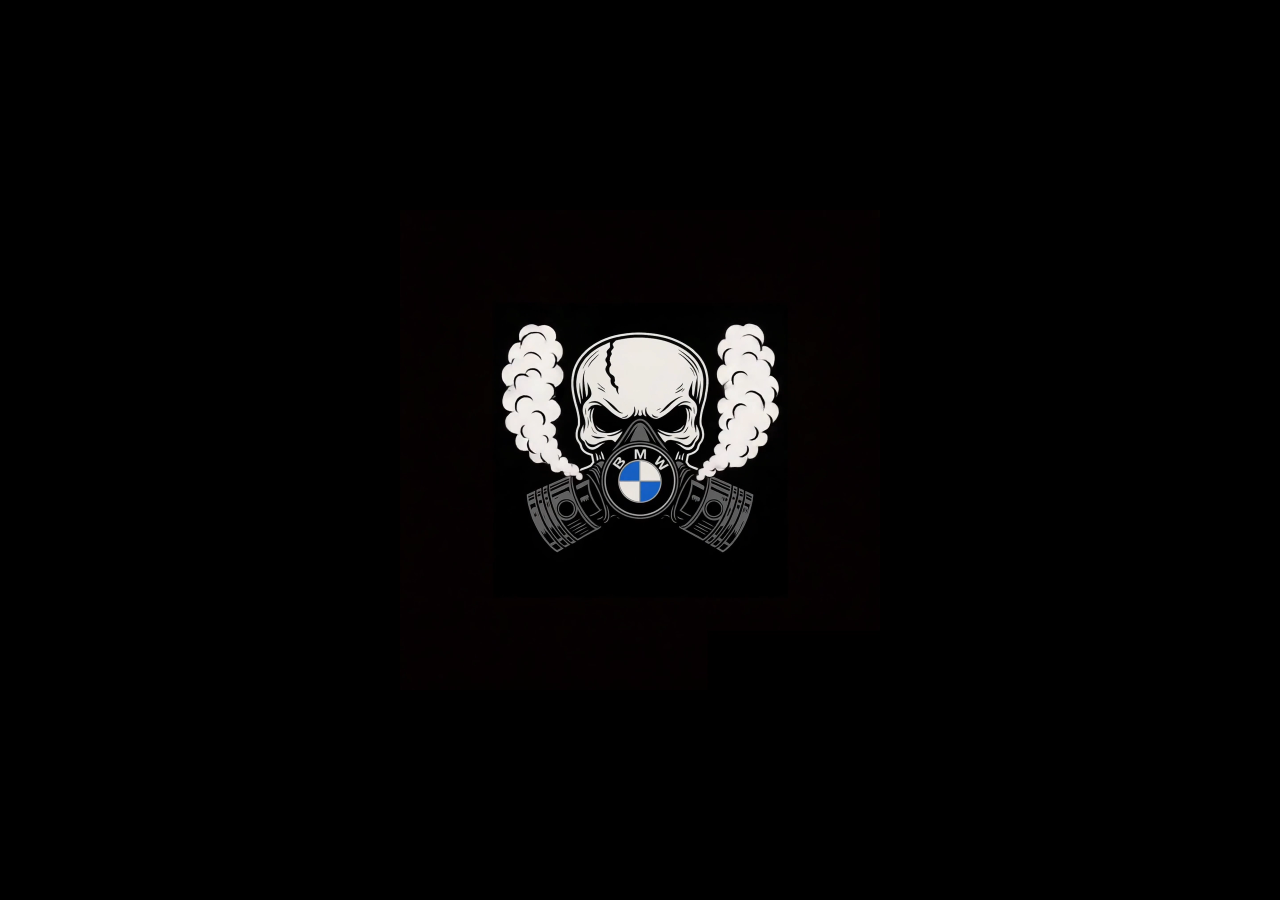
<file: frontend/index.html>
<!DOCTYPE html>
<html lang="en">
<head>
    <meta charset="UTF-8">
    <meta name="viewport" content="width=device-width, initial-scale=1.0">
    <meta http-equiv="X-UA-Compatible" content="IE=edge">
    <meta name="description" content="A subscription service to see quality videos">
    <meta name="author" content="no-licence">
    <meta name="keywords" content="no-licence">

    <meta http-equiv="Content-Security-Policy" content="script-src 'self' https://apis.google.com https://www.gstatic.com https://accounts.google.com 'unsafe-inline' 'unsafe-eval';">
    
    <script src="https://accounts.google.com/gsi/client" async defer></script>
    <meta name="google-signin-client_id" content="83470708869-jp3k1ajdp0n3jqvi7gv1t37715ukijmg.apps.googleusercontent.com">

    <title>No Licence</title>

        <link rel="icon" href="img/smile.png">
   
    <link rel="stylesheet" href="style.css">
    <link rel="stylesheet" href="modal.css">

    <!--<link rel="icon" href="favicon.ico" type="image/x-icon">-->
   
    <!-- Open Graph Tags for Social Media Sharing
    <meta property="og:title" content="My Website">
    <meta property="og:description" content="Description of your website">
    <meta property="og:image" content="path-to-image.jpg">
    <meta property="og:url" content="https://www.yourwebsite.com">
    -->


    <!-- Twitter Card Tags for Twitter Sharing
    <meta name="twitter:title" content="My Website">
    <meta name="twitter:description" content="Description of your website">
    <meta name="twitter:image" content="path-to-image.jpg">
    <meta name="twitter:card" content="summary_large_image">
    -->


</head>
<body>


    <div class="intro-scene" id="intro-scene">
        <video width="720" height="480" autoplay loop muted>
            <source src="img/intro-vid.mov">
        </video>
    </div>


    <a href="#" class="button button-login"  id="open-modal">Log in</a>


    <section class="intro">


        <div class="intro-content">
            <h1 class="hollow-effect glow-effect intro-title">not.license</h1>
            <p class="intro-sub-title">Where loyalty meets content</p>
           
            <a href="subscription.html" class=" button button-filled">Enter vault</a>
        </div>


        <div class="modal" id="modal-content">
            <div class="modal-content">
                <span class="close-btn" id="close-modal">&times;</span>
                <h2 class="">Log In</h2>
                <form class="main-form" id="login-form">
                    <input id="email-input" type="email" placeholder="Email" required />

                    <div class="password-input-container">
                        <input id="password-input" type="password" placeholder="Password" required />
                        <button type="button" id="toggle-password" class="toggle-password">
                            <img id="eye-icon" src="img/eye-closed.png" alt="Toggle Password">
                        </button>
                    </div>

                    <button type="submit" class="main-btn">Login</button>
                </form>
                <!--
                <div class="modal-divider">or</div>
                    
                <button id="custom-google-btn" class="google-btn">Continue with Google <img src="img/google-logo.png"></button>
-->
                <p class="modal-sign-up-lnk">Don't have an account? Sign in <a href="subscription.html" id="autoClickSigninLink">here</a></p>
            </div>
        </div>

        <div id="notification" class="notification">
            <span id="notification-message"></span>
        </div>


    </section>


    <div class="social-links">
        <a href="https://m.youtube.com/@not.license"><img loading="lazy" src="img/youtube.png" alt="youtube"></a>
        <a href="https://www.instagram.com/not.license?igsh=MXE4czdmeTRkcXZlMQ=="><img loading="lazy" src="img/instagram.png" alt="instagram"></a>
    </div>


    <script src="effects.js"></script>
    <script src="modal.js"></script>
    <script src="log-in.js"></script>

</body>
</html>
</file>
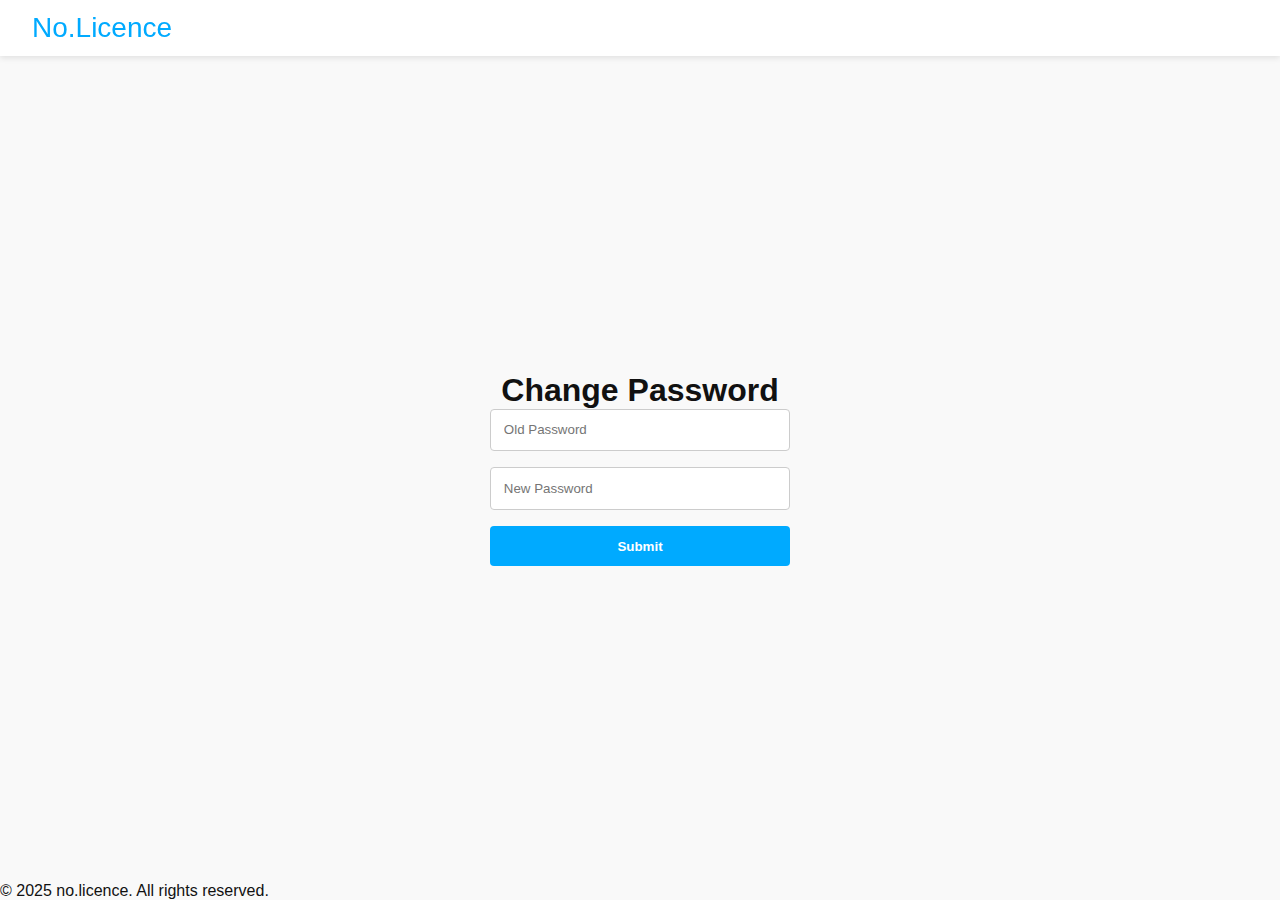
<file: frontend/change-password.html>
<!DOCTYPE html>
<html lang="en">
<head>
  <meta charset="UTF-8" />
  <meta name="viewport" content="width=device-width, initial-scale=1" />
  <title>Change Password - No.Licence</title>
  <link rel="stylesheet" href="exclusive_content_page.css" />
</head>
<body>
  <header>
    <div class="logo">No.Licence</div>
  </header>

  <main style="display: flex; justify-content: center; align-items: center; height: 80vh; flex-direction: column;">
    <h1>Change Password</h1>
      <form id="change-passcode-form" data-user-id="user1234" style="display: flex; flex-direction: column; width: 300px; gap: 1rem;">
        <input type="password" id="old-passcode" placeholder="Old Password" required style="padding: 0.8rem; border-radius: 4px; border: 1px solid #ccc;" />
        <input type="password" id="new-passcode" placeholder="New Password" required style="padding: 0.8rem; border-radius: 4px; border: 1px solid #ccc;" />
        <button type="submit" style="padding: 0.8rem; background: var(--accent-color); border: none; border-radius: 4px; color: var(--background-dark); font-weight: bold;">Submit</button>
      </form>

  </main>

  <script>
  document.getElementById('change-passcode-form').addEventListener('submit', async function(event) {
    event.preventDefault();

    const oldPasscode = document.getElementById('old-passcode').value;
    const newPasscode = document.getElementById('new-passcode').value;

    const userId = localStorage.getItem("userId");

    if (!userId || !oldPasscode || !newPasscode) {
      alert("All fields are required.");
      return;
    }

    try {
      const response = await fetch(`https://no-licence-user-db-manager-runner-83470708869.us-central1.run.app/users/${userId}/change_passcode`, {
        method: 'POST',
        headers: {
          'Content-Type': 'application/json',
          'Authorization': userId 
        },
        body: JSON.stringify({
          "oldPasscode" : oldPasscode,
          "newPasscode" : newPasscode
        })
      });

      const result = await response.json();

      if (response.ok) {
        alert(result.message || 'Password changed successfully.');
      } else {
        alert(result.erre || `Failed to change password. `);
      }
    } catch (error) {
      console.error('Error changing password:', error);
      alert('Something went wrong. Check console for details.');
    }
  });
  </script>

  <footer>
    <p>© 2025 no.licence. All rights reserved.</p>
  </footer>
</body>
</html>
</file>
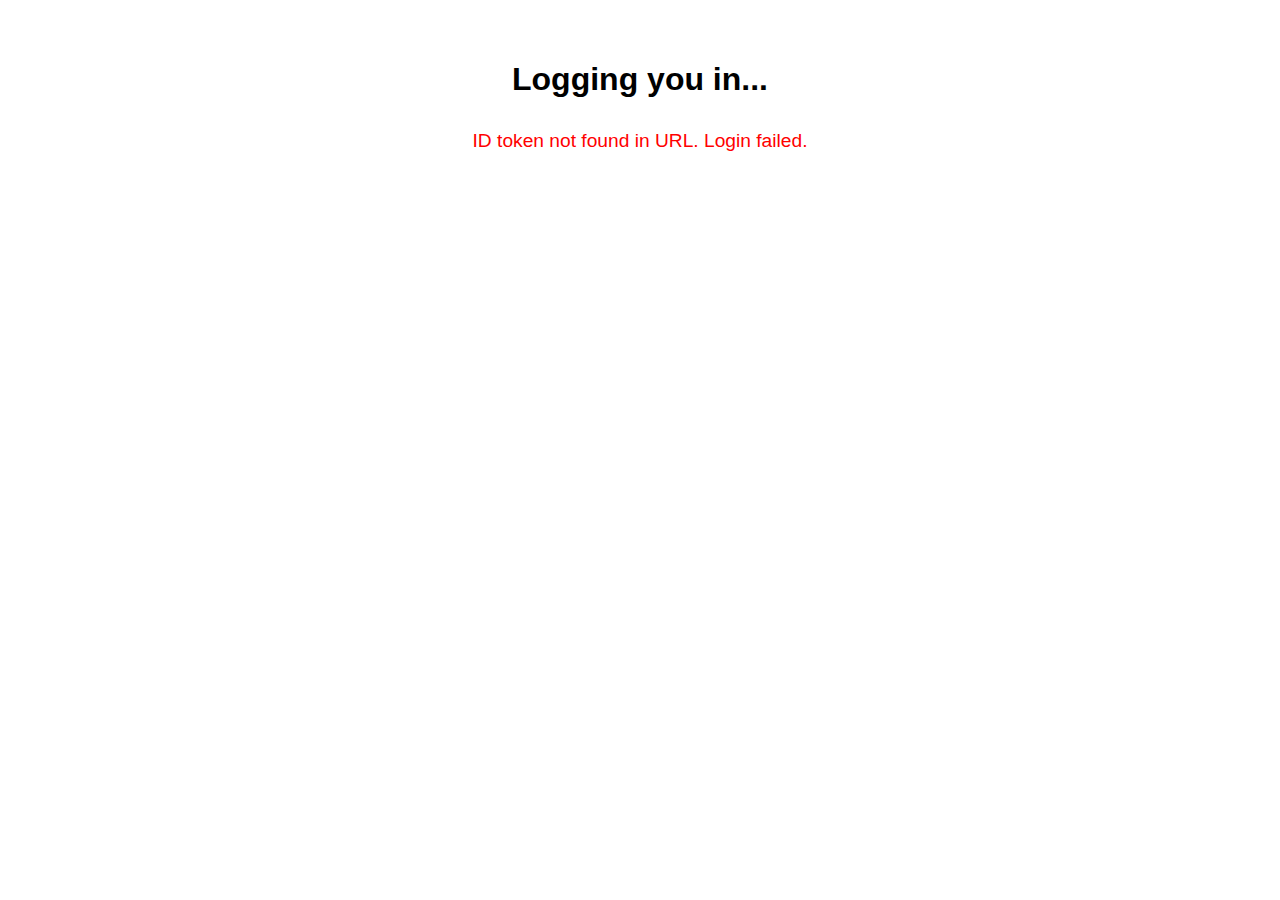
<file: frontend/google-callback-login.html>
<!DOCTYPE html>
<html lang="en">
<head>
  <meta charset="UTF-8" />
  <title>Google Login Callback</title>
  <style>
    body { font-family: Arial, sans-serif; text-align: center; padding: 2rem; }
    .message { margin-top: 2rem; font-size: 1.2rem; }
    .error { color: red; }
    .success { color: green; }
  </style>
</head>
<body>
  <h1>Logging you in...</h1>
  <div id="message" class="message"></div>

  <script>
    const BACKEND_URL = '';
    
    function parseHashParams(hash) {
      const params = {};
      hash.replace(/^#/, '').split('&').forEach(kv => {
        const [key, val] = kv.split('=');
        if (key) params[key] = decodeURIComponent(val);
      });
      return params;
    }

    async function authenticateWithBackend(idToken) {
      try {
        const res = await fetch(`${BACKEND_URL}/users/auth/google_login`, {
          method: 'POST',
          headers: { 
            'Content-Type': 'application/json',

            
          },
          body: JSON.stringify(
            { idToken }),
        });

        const data = await res.json();

        if (res.ok) {
          localStorage.setItem('token', data.token);
          localStorage.setItem('userEmail', data.email);
          localStorage.setItem('userId', data.userId);
          const subscribed = data.subscribed;

          document.getElementById('message').textContent = 'Login successful! Redirecting...';
          document.getElementById('message').classList.add('success');

          if (!subscribed)
          {
            if (window.opener && !window.opener.closed) {
              window.opener.location.href = '/checkout.html';
            }
          }
          else
          {
            if (window.opener && !window.opener.closed) {
              window.opener.location.href = '/exclusive_content_page.html';
            }
          }


          setTimeout(() => window.close(), 1500);

        } else {
          const errorMsg = data.error || 'Unknown error';
          document.getElementById('message').textContent = 'Backend Login Failed: ' + errorMsg;
          document.getElementById('message').classList.add('error');
        }
      } catch (error) {
        document.getElementById('message').textContent = 'Network or backend error occurred.';
        document.getElementById('message').classList.add('error');
        console.error('Backend error:', error);
      }
    }

    (function() {
      const params = parseHashParams(window.location.hash);
      const idToken = params.id_token;

      if (!idToken) {
        document.getElementById('message').textContent = 'ID token not found in URL. Login failed.';
        document.getElementById('message').classList.add('error');
        return;
      }

      authenticateWithBackend(idToken);
    })();
  </script>
</body>
</html>
</file>
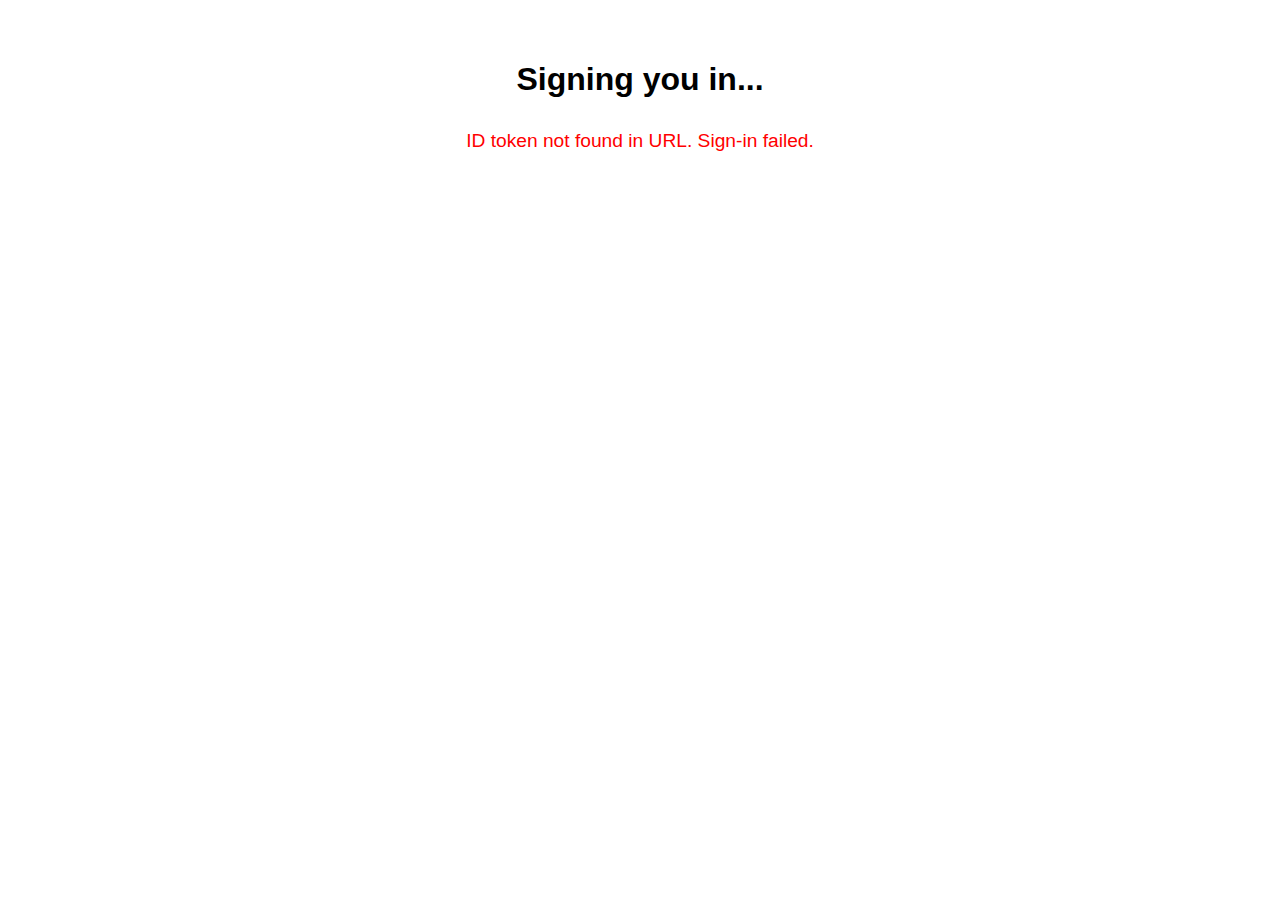
<file: frontend/google-callback-signin.html>
<!DOCTYPE html>
<html lang="en">
<head>
  <meta charset="UTF-8" />
  <title>Google Sign-In Callback</title>
  <style>
    body { font-family: Arial, sans-serif; text-align: center; padding: 2rem; }
    .message { margin-top: 2rem; font-size: 1.2rem; }
    .error { color: red; }
    .success { color: green; }
  </style>
</head>
<body>
  <h1>Signing you in...</h1>
  <div id="message" class="message"></div>

  <script>
    const BACKEND_URL = 'https://no-licence-user-db-manager-runner-83470708869.us-central1.run.app';

    // Helper to parse the URL hash fragment into an object
    function parseHashParams(hash) {
      const params = {};
      hash.replace(/^#/, '').split('&').forEach(kv => {
        const [key, val] = kv.split('=');
        if (key) params[key] = decodeURIComponent(val);
      });
      return params;
    }

    async function authenticateWithBackend(idToken) {
      try {
        const res = await fetch(`${BACKEND_URL}/users/auth/google`, {
          method: 'POST',
          headers: { 'Content-Type': 'application/json' },
          body: JSON.stringify({ idToken }),
        });

        const data = await res.json();
        
        console.log(data.authToken);
        
        if (res.ok) {
          // Save token locally
          localStorage.setItem('authToken', data.authToken);
          localStorage.setItem('userId', data.userId);
          localStorage.setItem('userName', data.name);
          localStorage.setItem('userEmail', data.email);
          localStorage.setItem("authProvider", "google");
          

          document.getElementById('message').textContent = 'Successfully signed in! Redirecting...';
          document.getElementById('message').classList.add('success');

          if (window.opener && !window.opener.closed) {
            window.opener.location.href = '/checkout.html';
          }

          // Close this popup after short delay
          setTimeout(() => window.close(), 1500);

        } else {
          const errorMsg = data.error || 'Unknown error';
          document.getElementById('message').textContent = 'Backend Authentication Failed: ' + errorMsg;
          document.getElementById('message').classList.add('error');
        }
      } catch (error) {
        document.getElementById('message').textContent = 'Network or backend error occurred.';
        document.getElementById('message').classList.add('error');
        console.error('Backend error:', error);
      }
    }

    (function() {
      const params = parseHashParams(window.location.hash);

      // Google OAuth returns id_token and/or access_token in the URL hash
      const idToken = params.id_token;

      if (!idToken) {
        document.getElementById('message').textContent = 'ID token not found in URL. Sign-in failed.';
        document.getElementById('message').classList.add('error');
        return;
      }

      // Send the id_token to backend to authenticate
      authenticateWithBackend(idToken);
    })();
  </script>
</body>
</html>
</file>
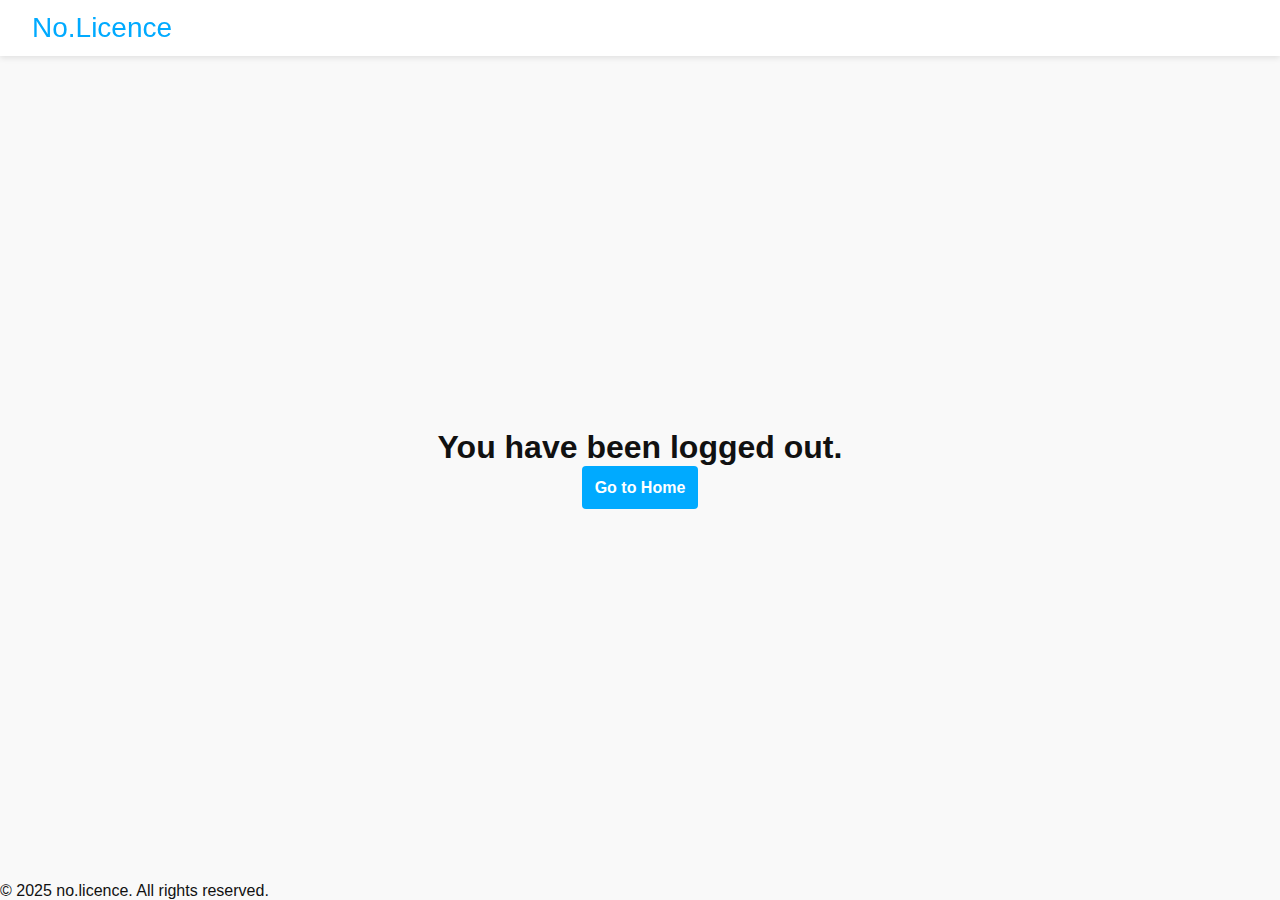
<file: frontend/logout.html>
<!DOCTYPE html>
<html lang="en">
<head>
  <meta charset="UTF-8" />
  <meta name="viewport" content="width=device-width, initial-scale=1" />
  <title>Logout - No.Licence</title>
  <link rel="stylesheet" href="exclusive_content_page.css" />
</head>
<body>
  <header>
    <div class="logo">No.Licence</div>
  </header>

  <main style="display: flex; justify-content: center; align-items: center; height: 80vh; flex-direction: column;">
    <h1>You have been logged out.</h1>
    <a href="index.html" style="padding: 0.8rem; background: var(--accent-color); border: none; border-radius: 4px; color: var(--background-dark); font-weight: bold; text-decoration: none;">Go to Home</a>
  </main>
  <script>
    function clear() {
    localStorage.clear();
    }

    clear();
  </script>
  <footer>
    <p>© 2025 no.licence. All rights reserved.</p>
  </footer>
</body>
</html>
</file>
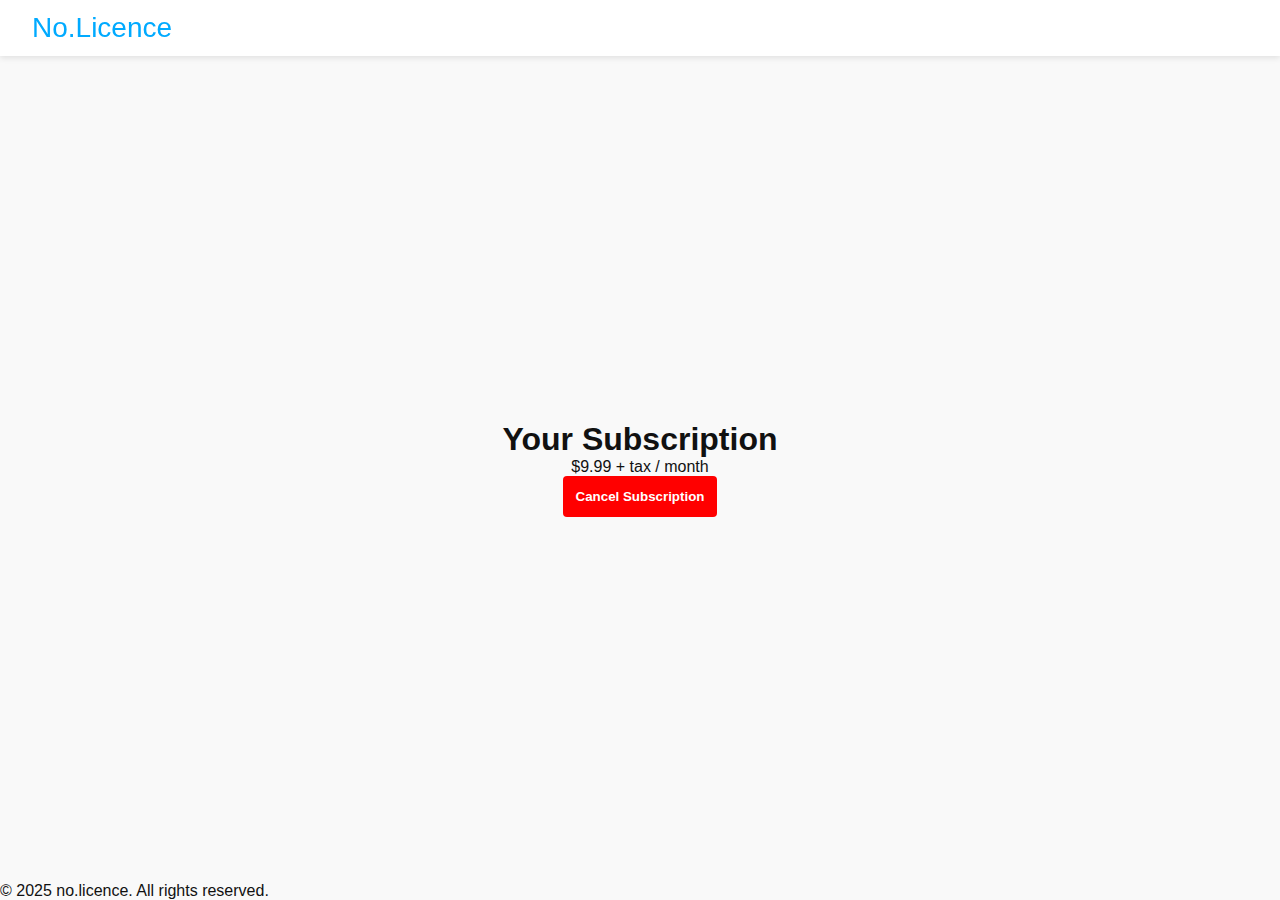
<file: frontend/subscription-edit.html>
<!DOCTYPE html>
<html lang="en">
<head>
  <meta charset="UTF-8" />
  <meta name="viewport" content="width=device-width, initial-scale=1" />
  <title>Subscription - No.Licence</title>
  <link rel="stylesheet" href="exclusive_content_page.css" />
</head>
<body>
  <header>
    <div class="logo">No.Licence</div>
  </header>

  <main style="display: flex; justify-content: center; align-items: center; height: 80vh; flex-direction: column;">
    <h1>Your Subscription</h1>
    <p>$9.99 + tax / month</p>
<button id="cancel-btn" data-user-id="user1234" style="padding: 0.8rem; background: red; border: none; border-radius: 4px; color: var(--background-dark); font-weight: bold;">
    Cancel Subscription
</button>  </main>

<script>
  document.getElementById('cancel-btn').addEventListener('click', async function() {
    const userId = localStorage.getItem("userId");
    if (!userId) {
      alert("User ID not found.");
      return;
    }

    try {
      const response = await fetch(`https://no-licence-user-db-manager-runner-83470708869.us-central1.run.app/users/${userId}/cancel_subscription`, {
        method: 'POST',
        headers: {
          'Content-Type': 'application/json',
          'Authorization': userId
        }
      });

      const result = await response.json();

      if (response.ok) {
        alert(result.message || 'Subscription cancelled successfully.');
      } else {
        
        alert(result.error);
      }
    } catch (error) {
      console.error('Error cancelling subscription:', error);
      alert("Error");
    }
  });
</script>

  <footer>
    <p>© 2025 no.licence. All rights reserved.</p>
  </footer>
</body>
</html>
</file>
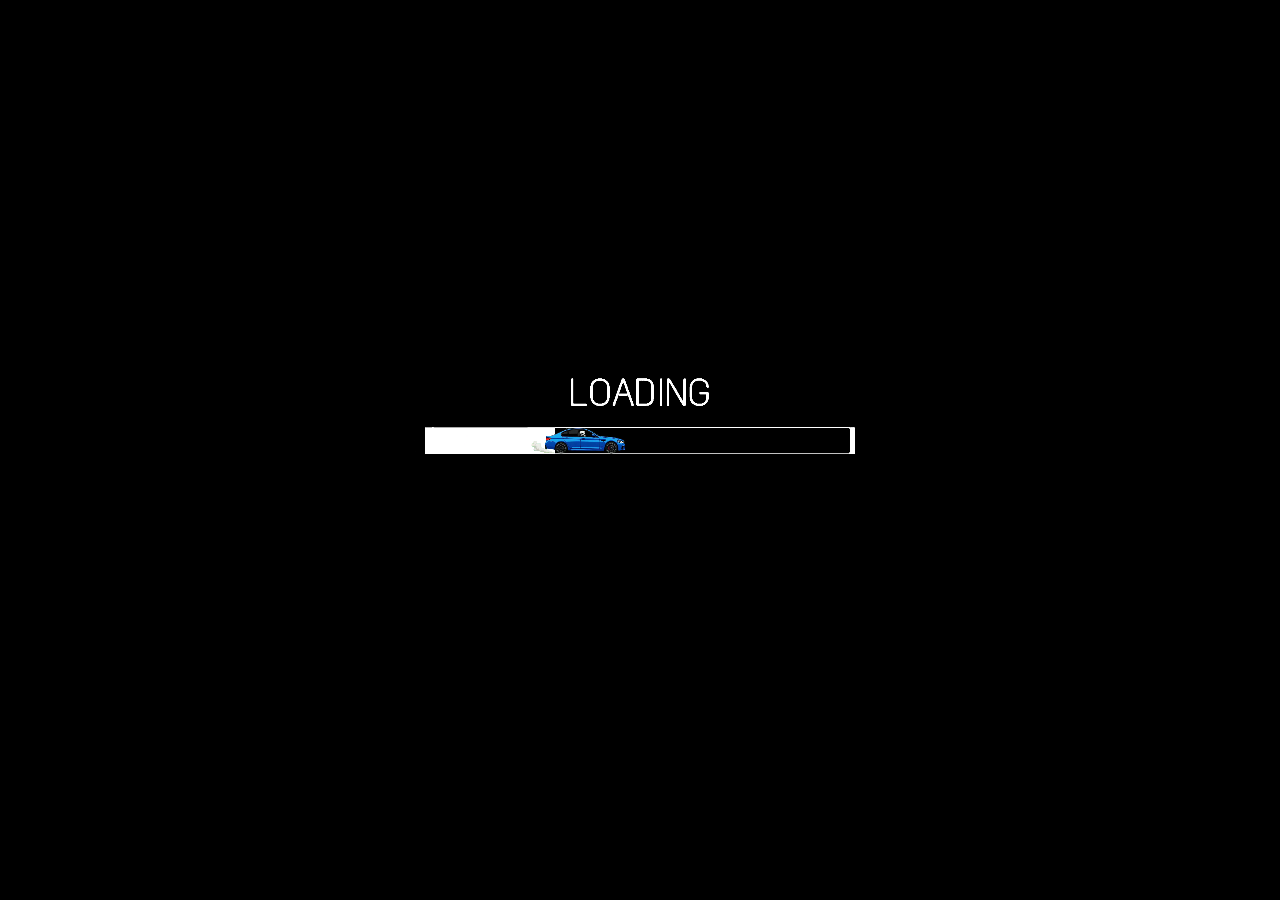
<file: frontend/subscription.html>
<!DOCTYPE html>
<html lang="en">
<head>
    <meta charset="UTF-8" />
    <meta name="viewport" content="width=device-width, initial-scale=1.0"/>
    <title>Subscribe</title>
    <link rel="stylesheet" href="modal.css" />
    <link rel="stylesheet" href="subscription.css" />
        
    <meta http-equiv="Content-Security-Policy" content="script-src 'self' https://apis.google.com https://www.gstatic.com https://accounts.google.com 'unsafe-inline' 'unsafe-eval';">
    
    <script src="https://accounts.google.com/gsi/client" async defer></script>
    <meta name="google-signin-client_id" content="83470708869-jp3k1ajdp0n3jqvi7gv1t37715ukijmg.apps.googleusercontent.com">
</head>
<body>


        <div class="load-scene" id="load-intro-scene">
        <video autoplay loop muted>
            <source src="img/load-vid.mov">
        </video>
    </div>
  <!-- Google Identity Services: Button and auto init -->


  <section class="subscription-container">
      <p class="tilt glow tilt-left">Exclusive</p>
      <p class="tilt glow tilt-right">Premium</p>
      
      <div class="card">
        <h1 class="card-title glow">Join the Vault</h1>
        <p class="card-description">Get exclusive content. Loyalty always rewarded.</p>
        <div class="card-price-box">
            <span class="card-price">$5</span>
            <span class="card-period">/month</span>
        </div>
        <button class="card-join-button" id="open-modal">Join Vault</button>
      </div>
      
      <div class="modal" id="modal-content">
        <div class="modal-content">
            <span class="close-btn" id="close-modal">&times;</span>
            <h2>Sign In</h2>
            <form class="main-form" id="signin-form">
                <input id="name-input" type="text" placeholder="Name" required />
                <input id="email-input" type="email" placeholder="Email" required />
                <div class="password-input-container">
                  <input id="password-input" type="password" placeholder="Password" required />
                  <button type="button" id="toggle-password" class="toggle-password">
                    <img id="eye-icon" src="img/eye-closed.png" alt="Toggle Password">
                  </button>
                </div>
                <button type="submit" class="main-btn">Sign Up</button>
            </form>
            <!--
            <div class="modal-divider">or</div>
            <button id="custom-google-btn" class="google-btn">Continue with Google <img src="img/google-logo.png"></button>

-->
                   <p class="modal-sign-up-lnk">Already have an account? Log in <a href="index.html"  id="autoClickLoginLink">here</a></p>
        </div>
      </div>

      <div id="notification" class="notification">
        <p id="notification-message"></p>
      </div>
  </section>

  <script src="modal.js"></script>
  <script src="sign-in.js" defer></script>
  <script src="subscription-effects.js"></script>
</body>
</html>
</file>
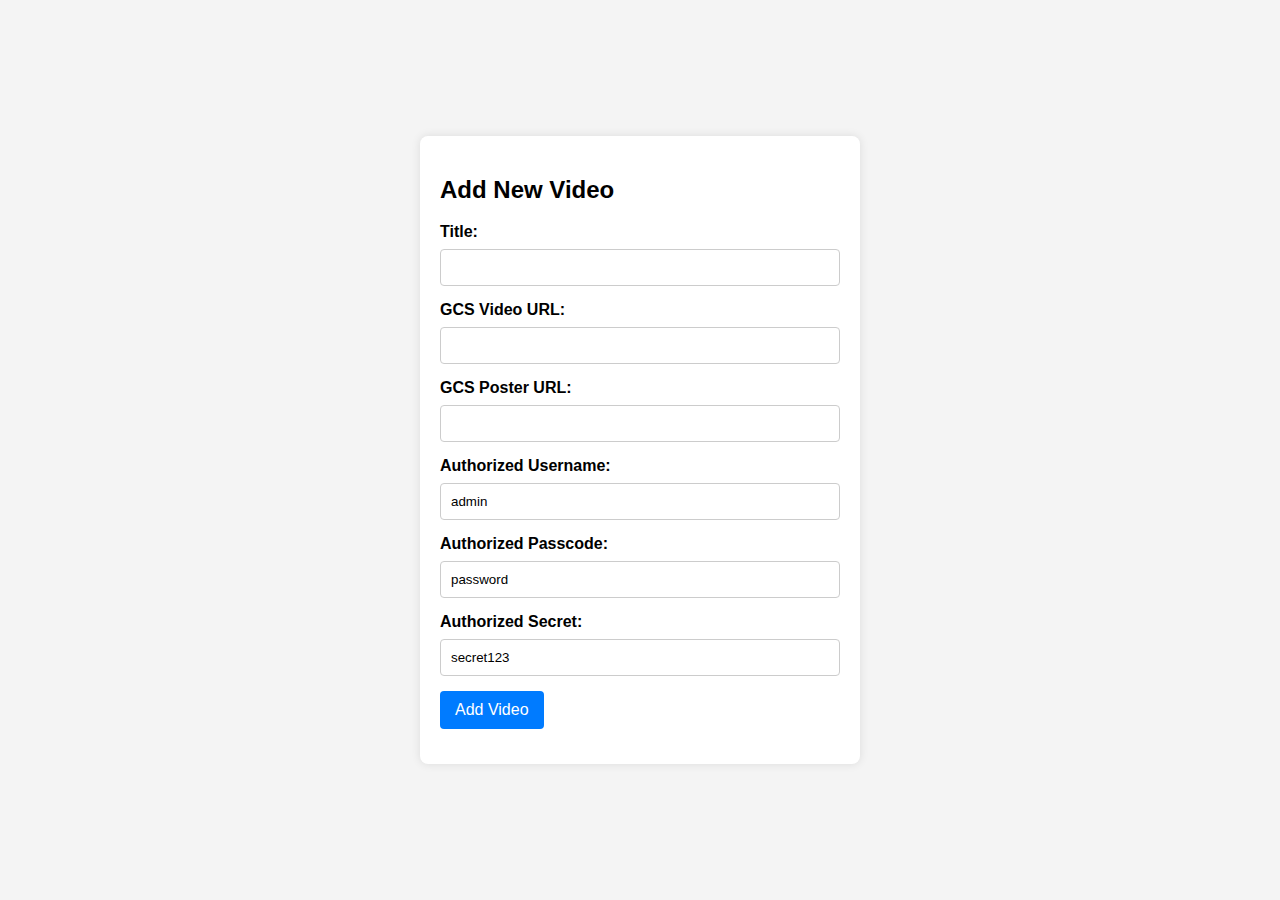
<file: frontend/test.html>
<!DOCTYPE html>
<html lang="en">
<head>
    <meta charset="UTF-8">
    <meta name="viewport" content="width=device-width, initial-scale=1.0">
    <title>Add Video Test</title>
    <style>
        body {
            font-family: sans-serif;
            background-color: #f4f4f4;
            display: flex;
            justify-content: center;
            align-items: center;
            min-height: 100vh;
            margin: 0;
        }

        #addVideoForm {
            background-color: #fff;
            padding: 20px;
            border-radius: 8px;
            box-shadow: 0 0 10px rgba(0, 0, 0, 0.1);
            width: 400px;
        }

        #addVideoForm label {
            display: block;
            margin-bottom: 8px;
            font-weight: bold;
        }

        #addVideoForm input[type="text"] {
            width: 100%;
            padding: 10px;
            margin-bottom: 15px;
            border: 1px solid #ccc;
            border-radius: 4px;
            box-sizing: border-box;
        }

        #addVideoForm button {
            background-color: #007bff;
            color: white;
            padding: 10px 15px;
            border: none;
            border-radius: 4px;
            cursor: pointer;
            font-size: 1em;
        }

        #addVideoForm button:hover {
            background-color: #0056b3;
        }

        #message {
            margin-top: 15px;
            font-weight: bold;
        }

        .success {
            color: green;
        }

        .error {
            color: red;
        }
    </style>
</head>
<body>
    <div id="addVideoForm">
        <h2>Add New Video</h2>
        <form id="videoForm">
            <label for="title">Title:</label>
            <input type="text" id="title" name="title" required>

            <label for="gcsUrl">GCS Video URL:</label>
            <input type="text" id="gcsUrl" name="gcsUrl" required>

            <label for="gcsPosterUrl">GCS Poster URL:</label>
            <input type="text" id="gcsPosterUrl" name="gcsPosterUrl" >

            <label for="authUsername">Authorized Username:</label>
            <input type="text" id="authUsername" name="authUsername" required value="admin">

            <label for="authPasscode">Authorized Passcode:</label>
            <input type="text" id="authPasscode" name="authPasscode" required value="password">

            <label for="authSecret">Authorized Secret:</label>
            <input type="text" id="authSecret" name="authSecret" required value="secret123">

            <button type="submit">Add Video</button>
        </form>
        <div id="message"></div>
    </div>

    <script>

        const BACKEND_URL = 'https://no-licence-user-db-manager-runner-83470708869.us-central1.run.app';

        document.addEventListener('DOMContentLoaded', function() {
            const videoForm = document.getElementById('videoForm');
            const messageDiv = document.getElementById('message');

            videoForm.addEventListener('submit', async function(event) {
                event.preventDefault();

                const title = document.getElementById('title').value;
                const gcsUrl = document.getElementById('gcsUrl').value;
                const gcsPosterUrl = document.getElementById('gcsPosterUrl').value;
                const authUsername = document.getElementById('authUsername').value;
                const authPasscode = document.getElementById('authPasscode').value;
                const authSecret = document.getElementById('authSecret').value;

                const videoData = {
                    title: title,
                    gcsUrl: gcsUrl,
                    gcsPosterUrl: gcsPosterUrl,
                    username: authUsername,
                    passcode: authPasscode,
                    secret: authSecret
                };

                try {
                    const response = await fetch(`${BACKEND_URL}/api/videos`, {
                        method: 'POST',
                        headers: {
                            'Content-Type': 'application/json'
                        },
                        body: JSON.stringify(videoData)
                    });

                    const data = await response.json();

                    if (response.ok) {
                        messageDiv.textContent = 'Video added successfully!';
                        messageDiv.className = 'success';
                        videoForm.reset();
                    } else {
                        messageDiv.textContent = `Error adding video: ${data.error || 'Something went wrong.'}`;
                        messageDiv.className = 'error';
                    }
                } catch (error) {
                    console.error('Error sending video data:', error);
                    messageDiv.textContent = 'Error sending data to the server.';
                    messageDiv.className = 'error';
                }
            });
        });
    </script>
</body>
</html>
</file>
<file: frontend/style.css>
@font-face {
    font-family: 'Bebas Neue';
    src: url('fonts/Bebas-Neue/BebasNeue.ttf') format('truetype');
    font-weight: normal;
    font-style: normal;
}


:root {
    --primary-color: #ffffff;
    --black: #000000;

    --valid-color: #28a745;

    --invalid-color: #dc3545;

    --primary-font: 'Bebas Neue', monospace;
    --secondary-font: 'Montserrat', monospace;
}


body {
    font-family: var(--primary-font);
    margin: 0;
    padding: 0;
    height: 100vh;
    background-size: cover;
    background-position: center;
    display: flex;
    align-items: center;
    justify-content: center;
    overflow: hidden;
}


.intro {
    position: relative;
    width: 100%;
    height: 100vh;
    background-image: url("img/dark-img.png");
    background-size: cover;
    background-position: center;
    display: flex;
    align-items: center;
    justify-content: center;
    overflow: hidden;
}


.intro-scene {
    display: flex;
    height: 100vh;
    width: 100%;
    opacity: 1;
    position: absolute;
    text-align: center;
    justify-content: center;
    align-items: center;
    z-index: 1000;
    overflow:hidden;
    background-color: #000000;
    transition: opacity 1s ease-in-out, z-index 1s ease-in-out;
  }

  .intro-scene.fade-out {
    opacity: 0;
    z-index: -1;
  }


.notification {
    position: fixed;              
    bottom: 20px;                 
    left: 50%;                    
    transform: translateX(-50%);  
    background-color: #333;      
    color: white;                
    padding: 10px 20px;         
    border-radius: 10px;          
    box-shadow: 0 4px 8px rgba(0, 0, 0, 0.5); 
    font-family: 'Segoe UI', Tahoma, Geneva, Verdana, sans-serif;
    font-size: 1rem;
    z-index: 1000;                 
    opacity: 0;
    transition: opacity 0.3s ease-in-out; 
}

.notification.show {
    display: block;              
    opacity: 1;        
}

.notification.success {
    background-color: var(--valid-color);   
}

.notification.error {
    background-color: var(--invalid-color);     
}

/*
.intro::after {
    content: "";
    position: absolute;
    top: 0;
    left: 0;
    width: 100%;
    height: 100%;
    background-color: rgba(0, 0, 0, 0.6);
    z-index: 1;
}*/


.intro-content {
    position: relative;
    z-index: 2;
    text-align: center;
    transform: translateY(-20vh);
}


.intro-title {
    font-size: 10vw;
    font-weight: bold;
    word-spacing: 0.5vw;
    letter-spacing: 1vw;
    text-transform: uppercase;
    margin-bottom: 0;
}


.intro-sub-title {
    color: var(--primary-color);
    font-family: var(--primary-font);
    font-weight: 200;
    font-size: 4vw;
    word-spacing: 10px;
    letter-spacing: 2px;
    text-align: center;
    margin-top: 6vh;
    margin-bottom: 6vh;
}


.button {
    position: relative;
    display: inline-block;
    font-weight: bold;
    border: 2px solid var(--primary-color);
    padding: 0.75rem 1.5rem;
    font-size: 1.5rem;
    text-transform: uppercase;
    border-radius: 8px;
    word-spacing: 10px;
    letter-spacing: 2px;
    cursor: pointer;
    overflow: hidden;
    z-index: 1;
    transition: all 0.3s ease;
    margin: 0 3vw;
    text-decoration: none;
}


.button:hover {
    transform: translateY(-5px);
}


.button-empty {
    background-color: transparent;
    color: var(--primary-color);
}




.button-empty:hover {
    color: var(--black);
    background-color: var(--primary-color);
}


.button-filled {
    background-color: var(--primary-color);
    color: var(--black);
    text-shadow: 0 0 0px rgba(0, 0, 0, 0);
}


.button-filled:hover {
    text-shadow: 0 0 5px rgba(0, 0, 255, 0.5);
    color: var(--primary-color);
    background-color: transparent;
}




.glow-effect {
    text-shadow: 0 0 50px rgba(255, 255, 255, 0.5);
}


.hollow-effect {
    color: transparent;
    -webkit-text-stroke: 1px var(--primary-color);
}




.button-login {
    margin:10px;
    position: absolute;
    display: inline-block;
    top: 0;
    right: 0;
    padding: 0.5rem 1rem;
    font-size:1rem;
    color: var(--primary-color);
    background-color: transparent;
    word-spacing: 5px;
    transition: all 0.3s ease-in-out;
}


.button-login:hover {
    color: var(--black);
    background-color: var(--primary-color);
}


.social-links {
    display: inline;
    position: absolute;
    bottom: 0;
    align-content: center;
}


.social-links img {
    height: 8vh;
    width: auto;
    bottom: 0;
    align-content: center;
    margin-left: 1vw;
    margin-right: 1vw;      
    padding:0;
    z-index: 10;    
}


@media (max-height: 630px) {
    .intro {
      height: 160vh;
    }
  }  



@media (max-width: 560px) {
    .button {
        padding: 0.5rem 1rem;
    }

    .intro-title {
        font-size: 20vw;
    }
}
</file>
<file: frontend/modal.css>
@keyframes flyFromTop {
  0% {
      transform: translateY(-50vh);
      opacity: 0;
  }
  100% {
      transform: translateY(0);
      opacity: 1;
  }
}

.modal {
  --primary-color: #00ffe7;
  --accent-color: #ffffff;
  --background-color: #0d0d0d;
  --modal-bg: #121212;
  --input-bg: #1a1a1a;
  --input-border: #333;
  --text-color: #fff;
  --black: #000000;

  display: none;
  position: fixed;
  top: 0;
  left: 0;
  width: 100vw;
  height: 100vh;
  background: rgba(0, 0, 0, 0.8);
  align-items: center;
  justify-content: center;
  z-index: 1000;
  animation: flyFromTop 0.5s ease-in-out;
  font-family: 'Segoe UI', Tahoma, Geneva, Verdana, sans-serif;
  color: var(--text-color);
  overflow: auto; 
}

.modal.open {
  display: flex;
}

.modal-content {
  background: var(--modal-bg);
  padding: 2rem;
  border-radius: 16px;
  box-shadow: 0 0 20px rgba(0, 255, 255, 0.3);
  width: 90%;
  max-width: 400px;
  margin: 2rem auto; 
  max-height: 90%; 
  overflow-y: auto;
  text-align: center;
  position: relative; 
}


.modal-divider {
  margin: 1rem 0;
  text-align: center;
  color: var(--text-color);
  font-size: 0.8rem;
  position: relative;
}

.glow-white {
  color: var(--text-color);
  text-shadow: 0 0 10px var(--text-color);
}

.modal .close-btn {
  position: absolute;
  top: 12px;
  right: 18px;
  font-size: 1.8rem;
  color: var(--accent-color);
  cursor: pointer;
  z-index: 10; 
}

.modal .main-form input {
  display: block;
  width: 100%;
  padding: 0.75rem;
  margin: 1rem 0;
  background: var(--input-bg);
  border: 1px solid var(--input-border);
  border-radius: 10px;
  color: var(--text-color);
  font-size: 1rem;
  box-sizing: border-box;
}

.modal .modal-sign-up-lnk {
    font-size: 1rem;    
}

.modal .modal-sign-up-lnk a {
    color: var(--primary-color);
}


.modal .main-btn {
  background-color: var(--accent-color);
  color: var(--black);
  font-weight: bold;
  border: none;
  border-radius: 10px;
  padding: 0.75rem;
  width: 100%;
  cursor: pointer;
  transition: background-color 0.3s ease;
}

.modal .main-btn:hover {
  background-color: var(--primary-color);
}


.modal .google-btn {
  background-color: var(--accent-color);
  color: var(--black);
  font-weight: bold;
  border: none;
  text-align: center;
  border-radius: 10px;
  padding: 0.75rem;
  width: 100%;
  box-shadow: 0 0 10px rgba(255, 255, 255, 0.15);
  cursor: pointer;
  transition: background-color 0.3s ease;
}

.card-title {
  font-size: 1.6rem;
  margin-bottom: 0.5rem;
  margin-top: 1vh;
}

.modal .google-btn img {
  display: inline-block;
  height: 2rem;
  width: auto;
  margin: 0;
  margin-left: 3px;
  transform: translateY(-8px);
  position: absolute;
}

.modal .google-btn:hover {
  background-color: var(--primary-color);
}

.modal .password-input-container {
    position: relative; 
    display: flex; 
    align-items: center;
}

.modal .password-input-container input[type="password"],
.modal .password-input-container input[type="text"] {

}

.modal .toggle-password {
    position: absolute;
    right: 10px;
    top: 50%;
    transform: translateY(-50%);
    background: none;
    border: none;
    cursor: pointer;
    padding: 5px;
    outline: none; 
}

.modal .toggle-password img {
    display: inline-block;
    height: 1rem;
    width: auto;
    margin: 0;
}
@media (min-width: 481px) and (max-width: 600px) {
    .modal-content {
        max-width: 450px;
    }
}

/* Adjust for smaller widths */
@media (max-width: 480px) {
    .modal-content {
        width: 80%; 
        max-width: none; 
        padding: 1.5rem;
        margin-left: auto;
        margin-right: auto  ;
    }

    .modal .main-form input {
        margin: 0.75rem 0;
        font-size: 0.9rem;
    }

    .modal .main-btn,
    .modal .google-btn {
        padding: 0.6rem;
        font-size: 0.9rem;
    }

    .modal .close-btn {
        font-size: 1.5rem;
        top: 8px;
        right: 12px;
    }

}

@media (max-height: 680px) {
    .modal {
        align-items: flex-start; 
    }
}
</file>
<file: frontend/exclusive_content_page.css>
:root {
  --accent-color: #00aaff;
  --background-light: #f9f9f9;
  --background-dark: #fff;
  --text-color: #111;
  --font-main: 'Montserrat', sans-serif;
  --font-heading: 'Poppins', sans-serif;
}

*,
*::before,
*::after {
  box-sizing: border-box;
  margin: 0;
  padding: 0;
}

body {
  margin: 0;
  background: var(--background-light);
  color: var(--text-color);
  font-family: var(--font-main);
  min-height: 100vh;
  display: flex;
  flex-direction: column;
}

.vault-scene {
  position: fixed;
  top: 0;
  left: 0;
  width: 100%;
  height: 100%;
  z-index: 9999;
  background-color: black;
}

.vault-scene video {
  position: absolute;
  top: 50%;
  left: 50%;
  min-width: 100%;
  min-height: 100%;
  transform: translate(-50%, -50%);
  object-fit: cover;
}

.fade-out {
  opacity: 0;
  transition: opacity 1.5s ease-out;
  pointer-events: none;
}

.account-wrapper {
  position: relative;
  display: inline-block;
}

.account-button {
  background-color: var(--accent-color);
  border: none;
  color: var(--background-dark);
  padding: 0.5rem 1rem;
  font-weight: 700;
  font-size: 1rem;
  border-radius: 4px;
  cursor: pointer;
  user-select: none;
  transition: background-color 0.3s ease;
}

.account-button:hover {
  background-color: #00d9c6;
}

.account-menu {
  position: absolute;
  right: 0;
  margin-top: 0.5rem;
  background: white;
  border-radius: 6px;
  box-shadow: 0 8px 16px rgba(0, 0, 0, 0.2);
  min-width: 180px;
  display: none;
  flex-direction: column;
  z-index: 12000;
  font-family: var(--font-heading);
}

.account-menu[aria-hidden="false"] {
  display: flex;
}

.account-menu-item {
  background: none;
  border: none;
  padding: 0.75rem 1rem;
  text-align: left;
  font-size: 1rem;
  color: #333;
  cursor: pointer;
  transition: background-color 0.2s ease;
}

.account-menu-item:hover {
  background-color: var(--accent-color);
  color: var(--background-dark);
  border-radius: 4px;
}

header {
  position: fixed;
  top: 0;
  left: 0;
  width: 100%;
  padding: 1rem 2rem;
  justify-content: space-between;
  background: var(--background-dark);
  box-shadow: 0 2px 6px rgba(0, 0, 0, 0.1);
  z-index: 100;
  display: flex;
  align-items: center;
  height: 56px;
}

.logo {
  font-family: var(--font-heading);
  font-size: 1.75rem;
  color: var(--accent-color);
  user-select: none;
}

main {
  padding-top: 56px;
  flex: 1 0 auto;
}

/* HERO FEATURED VIDEO */

.hero {
  position: relative;
  width: 100vw;
  max-height: 90vh;
  overflow: hidden;
  padding: 2rem;
  display: flex;
  justify-content: center;
  align-items: center;
  background: var(--background-light);
  flex-direction: column;
  text-align: center;
  box-shadow: inset 0 -4rem 8rem -4rem rgba(0, 0, 0, 0.15);
}

.overlay {
  position: absolute;
  top: 0;
  left: 0;
  width: 100%;
  height: 100%;
  pointer-events: none;
  z-index: 5;
  border-radius: 12px;
}

.featured-content {
  position: relative;
  max-width: 720px;
  margin-bottom: 1rem;
  z-index: 10;
  color: var(--text-color);
}

.featured-content h1 {
  font-family: var(--font-heading);
  font-size: 2.75rem;
  margin: 0 0 0.5rem;
  line-height: 1.2;
}

.featured-content p {
  font-size: 1.25rem;
  margin: 0;
  opacity: 0.85;
  line-height: 1.4;
}

.hero video {
  width: 50vw;
  height: auto;
  background-color: transparent;
  border-radius: 12px;
  cursor: pointer;
  transition: transform 0.3s ease;
  box-shadow: 0 8px 30px rgba(0, 0, 0, 0.7);
  object-fit: contain;
}

.hero video:hover:not(.fullscreen) {
  transform: scale(1.05);
}

.hero video.fullscreen {
  position: fixed !important;
  top: 50% !important;
  left: 50% !important;
  transform: translate(-50%, -50%) !important;
  width: 100vw !important;
  height: 100vh !important;
  object-fit: contain !important;
  border-radius: 0 !important;
  z-index: 10000 !important;
  cursor: default !important;
}

.hero.fullscreen-active .overlay,
.hero.fullscreen-active .featured-content {
  display: none;
}

#exitFullscreenBtn {
  position: fixed;
  top: 1rem;
  right: 1rem;
  background: var(--accent-color);
  border: none;
  color: var(--background-dark);
  padding: 0.6rem 1.2rem;
  font-weight: bold;
  font-size: 1rem;
  border-radius: 4px;
  cursor: pointer;
  z-index: 11000;
  display: none;
  user-select: none;
  box-shadow: 0 4px 10px rgba(0, 170, 255, 0.4);
  transition: background-color 0.3s ease;
}

#exitFullscreenBtn:hover {
  background: #008fcc;
}

/* VIDEO ROWS */

.video-section {
  padding: 2rem 2rem 4rem;
  max-width: 1200px;
  margin: 0 auto;
}

.video-row {
  margin-bottom: 2.5rem;
}

.video-row h2 {
  font-family: var(--font-heading);
  font-size: 1.5rem;
  margin-bottom: 1rem;
  user-select: none;
}

.video-cards {
  display: flex;
  gap: 1rem;
  overflow-x: auto;
  padding-bottom: 0.5rem;
  scroll-behavior: smooth;
}

.video-cards::-webkit-scrollbar {
  height: 8px;
}
.video-cards::-webkit-scrollbar-track {
  background: transparent;
}
.video-cards::-webkit-scrollbar-thumb {
  background: var(--accent-color);
  border-radius: 4px;
}

.video-cards:empty::before {
  content: 'No videos available';
  font-size: 1rem;
  color: #888;
  padding: 1rem;
}

.video-row + .video-row {
  margin-top: 2rem;
}
.video-card {
  flex: 1 1 calc(25% - 16px);
  max-width: calc(25% - 16px);
  position: relative;
  width: 100%;
  border-radius: 20px;
  margin: 0.5rem;
  margin-left: 0;
  height: 200px;
  overflow: hidden;
  background: var(--background-dark);
  transition: transform 0.3s ease, box-shadow 0.3s ease;
  user-select: none;
  transform: translateY(10px) scale(1);
  animation: fadeInUp 0.4s ease forwards;

  box-sizing: border-box;
  padding: 8px;
  box-shadow: 0 2px 4px rgba(0,0,0,0.1);

}

.video-card > * {
  position: absolute;
  top: 0;
  left: 0;
  right: 0;
  bottom: 0;
}

.video-card:hover {
  transform: translateY(5px) scale(1.05);
  box-shadow: 0 12px 24px rgba(0, 0, 0, 0.2);
  cursor: pointer;
}

.video-card img {
  position: absolute;
  top: 50%;
  left: 50%;
  width: 100%;
  height: 100%;
  object-fit: cover;
  transform: translate(-50%, -50%);
}

.video-card video {
  position: absolute;
  top: 50%;
  left: 50%;
  width: 100%;
  height: 100%;
  object-fit: cover;
  transform: translate(-50%, -50%);
  transition: filter 0.3s ease, transform 0.3s ease, opacity 0.3s ease;
  z-index: 1;
  background: #000;
}


.video-card .video-info {
  position: absolute;
  color:#fff;
  font-weight: bold;
  bottom: 0;
  left: 0;
  padding: 1rem 1rem;
  font-size: 0.95rem;
  color: white;
  white-space: normal;
  overflow: hidden;
  display: -webkit-box;
  -webkit-box-orient: vertical;
  width: 100%;
  pointer-events: none;
  background-color: rgba(0, 0, 0, 0.4);
  transition: all 0.3s ease-in-out;

}

.video-card:hover .video-info {
  background-color: rgba(0, 0, 0, 0.1);

}


.video-row {
  display: flex;
  flex-wrap: wrap;
  gap: 16px;
  justify-content: flex-start;
}

.video-card {

}

video:fullscreen {
  width: 100vw !important;
  height: 100vh !important;
  object-fit: contain !important;
  cursor: default;
}

@media (max-width: 900px) {
  .video-card {
    flex: 1 1 calc(50% - 16px); /* 2 cards per row on medium screens */
    max-width: calc(50% - 16px);
  }
}

@media (max-width: 600px) {
  .video-card {
    flex: 1 1 100%; /* 1 card per row on small screens */
    max-width: 100%;
  }
}


@keyframes fadeInUp {
  to {
    opacity: 1;
    transform: translateY(0);
  }
}

/* Responsive Design */
@media (max-width: 768px) {
  .hero {
    padding: 1rem;
  }

  .featured-content h1 {
    font-size: 2rem;
  }

  .featured-content p {
    font-size: 1rem;
  }

  .hero video {
    width: 90vw;
  }

  .video-card {
    width: 150px;
  }

  .account-button {
    padding: 0.4rem 0.8rem;
    font-size: 0.9rem;
  }

  #exitFullscreenBtn {
    padding: 0.5rem 1rem;
    font-size: 0.9rem;
  }
}
</file>
<file: frontend/subscription.css>
:root {
    --primary-color: #00ffe7;
    --accent-color: #ffffff;
    --background-color: #0d0d0d;
    --modal-bg: #121212;
    --input-bg: #1a1a1a;
    --input-border: #333;
    --text-color: #fff;
    --white: #ffffff;
    --black: #000000;

    --valid-color: #28a745;

    --invalid-color: #dc3545;
  }

  body {
    margin: 0;
    font-family: 'Segoe UI', Tahoma, Geneva, Verdana, sans-serif;
    color: var(--text-color);

  }

  
  .subscription-container {
    height: 100vh;
    display: flex;
    align-items: center;
    justify-content: center;
    background-image: url("img/subscription-img.jpeg");
    background-size: cover;
    background-position: center;

  }

  .card-join-button {
    display: inline-block;
    padding: 0.5rem 2rem;
    background: var(--primary-color);
    color: var(--black);
    font-weight: bold;
    border-radius: 10px;
    text-decoration: none;
    transition: background-color 0.3s ease, color 0.3s ease;
  }
  
  .card-join-button:hover {
    background: var(--white);
    color: var(--black);
  }
  
  .card {
    background: linear-gradient(145deg, #111, #0a0a0a);
    padding: 1.5rem;
    border-radius: 16px;
    box-shadow: 0 0 20px rgba(0, 255, 255, 0.2);
    text-align: center;
    width: 60vw; 
    max-width: 400px;
    max-height: auto;
    margin: auto;
    transform: translateY(30vh);
  }

  .card-description {
    color: #ccc;
    margin-bottom: 1rem;
  }
  
  .card-price-box {
    margin: 1rem 0;
    font-size: 1.5rem;
    color: var(--white);
  }

  .glow {
    color: var(--primary-color);
    text-shadow: 0 0 10px var(--primary-color);
  }


  .load-scene {
    display: flex;
    height: 100vh;
    width: 100%;
    opacity: 1;
    position: absolute;
    text-align: center;
    justify-content: center;
    align-items: center;
    z-index: 1000;
    background-color: #000000;
    overflow:hidden;
    transition: opacity 1s ease-in-out, z-index 1s ease-in-out;
  }

  .load-scene video {
    width: 50%;
    height:auto;
  }

  .load-scene.fade-out {
    opacity: 0;
    z-index: -1;
  }


  /* NOTIFIACTION */
  .notification {
    position: fixed;              
    bottom: 20px;                 
    left: 50%;                    
    transform: translateX(-50%);  
    background-color: #333;      
    color: white;                
    padding: 10px 20px;         
    border-radius: 10px;          
    box-shadow: 0 4px 8px rgba(0, 0, 0, 0.5); 
    font-family: 'Segoe UI', Tahoma, Geneva, Verdana, sans-serif;
    font-size: 1rem;
    z-index: 1000;                 
    opacity: 0;
    transition: opacity 0.3s ease-in-out; 
}

.notification.show {
    display: block;              
    opacity: 1;        
}

.notification.success {
    background-color: var(--valid-color);   
}

.notification.error {
    background-color: var(--invalid-color);     
}


.tilt {
  z-index: 10;
  position: absolute;
  font-size: clamp(1rem, 3vw, 3rem);
  top: 30vh;
  color: transparent; 
  background-clip: text; 
}

.tilt-left {
  left: 20vw;
  background-image: linear-gradient(-90deg, rgb(0, 255, 255), rgba(0, 255, 255, 0.2));
  transform: rotate(-20deg);
  text-shadow: 0 0 20px rgb(0, 255, 255);
}

.tilt-right {
  right: 20vw;
  background-image: linear-gradient(90deg, rgb(0, 255, 255), rgba(0, 255, 255, 0.2));
  transform: rotate(20deg);
  text-shadow: 0 0 20px rgb(0, 255, 255);
}

@media (max-height: 630px) {
  .subscription-container {
    height: 200vh;
  }

  .card {
    transform: translateY(60vh);
  }

}
@media (max-width: 920px) {
  .tilt-right {
    right: 8vw;
  }

  .tilt-left {
    left: 8vw;
  }

  .tilt {
    top: 10vh;
    font-size: 6vw;
  }
}

@media (max-width: 720px) {
  .tilt-left {
    left: 5vw;
  }

  .tilt-right {
    right: 5vw;
  }

    .load-scene video {
    width: 120%;
    height:auto;
  }
}
</file>
